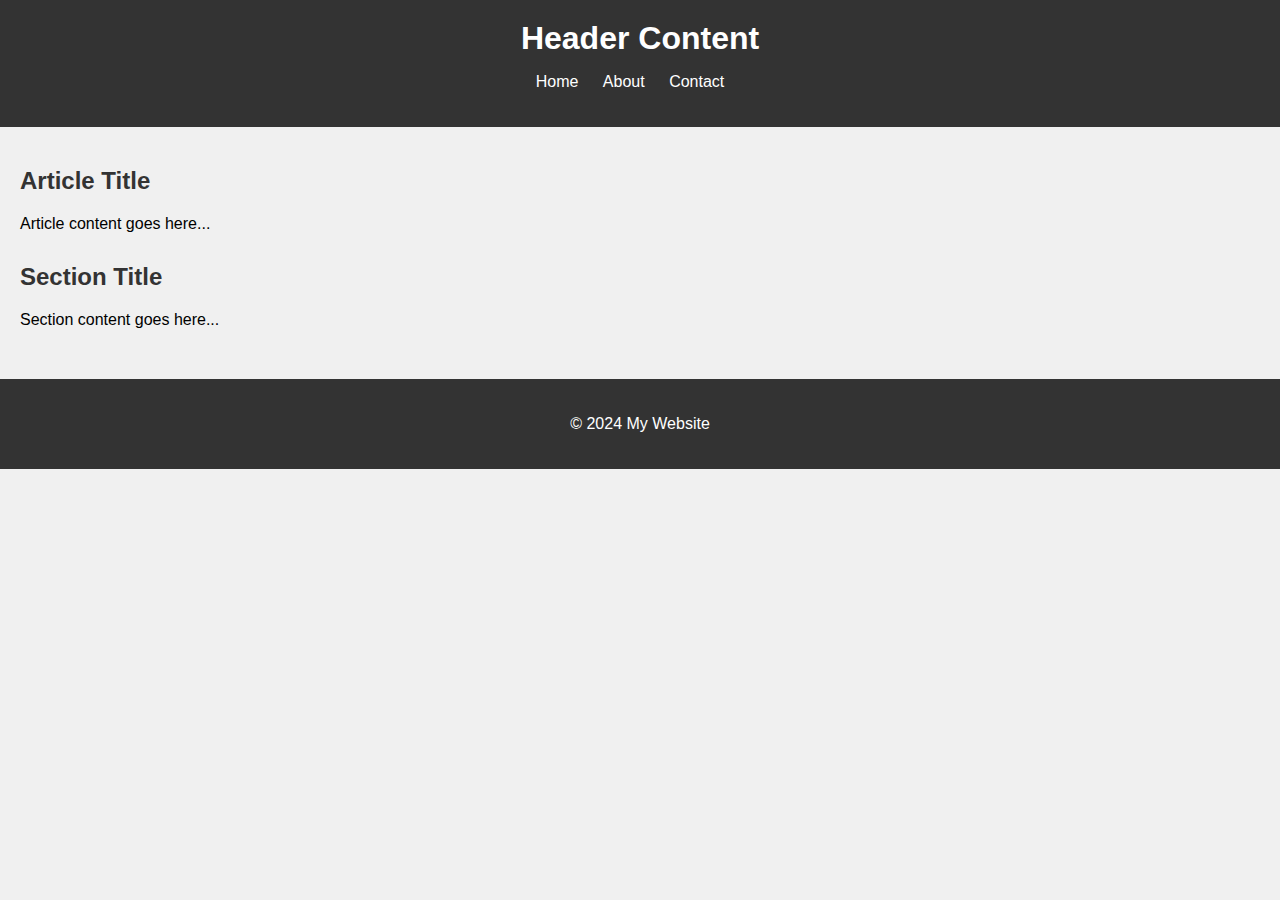
<file: 03HTMLCSS/lesson-example/index.html>
<body>
    <head>
        <link rel="stylesheet" href="index.css">
    </head>
    <header>
        <h1>Header Content</h1>
        <nav>
            <ul>
                <li><a href="#">Home</a></li>
                <li><a href="#">About</a></li>
                <li><a href="#">Contact</a></li>
            </ul>
        </nav>
    </header>

    <main>
        <article>
            <h2>Article Title</h2>
            <p>Article content goes here...</p>
        </article>

        <section>
            <h2>Section Title</h2>
            <p>Section content goes here...</p>
        </section>
    </main>

    <footer>
        <p>&copy; 2024 My Website</p>
    </footer>
</body>
</file>
<file: 03HTMLCSS/lesson-example/index.css>
body {
    font-family: Arial, sans-serif;
    background-color: #f0f0f0;
    margin: 0;
    padding: 0;
}

/* Header Styles */
header {
    background-color: #333;
    color: #fff;
    padding: 20px;
    text-align: center;
}

header h1 {
    margin: 0;
}

/* Navigation Styles */
nav ul {
    list-style-type: none;
    padding: 0;
}

nav ul li {
    display: inline;
    margin-right: 20px;
}

nav ul li a {
    text-decoration: none;
    color: #fff;
}

/* Main Content Styles */
main {
    padding: 20px;
}

article, section {
    margin-bottom: 30px;
}

article h2, section h2 {
    color: #333;
}

/* Footer Styles */
footer {
    background-color: #333;
    color: #fff;
    padding: 20px;
    text-align: center;
}
</file>
